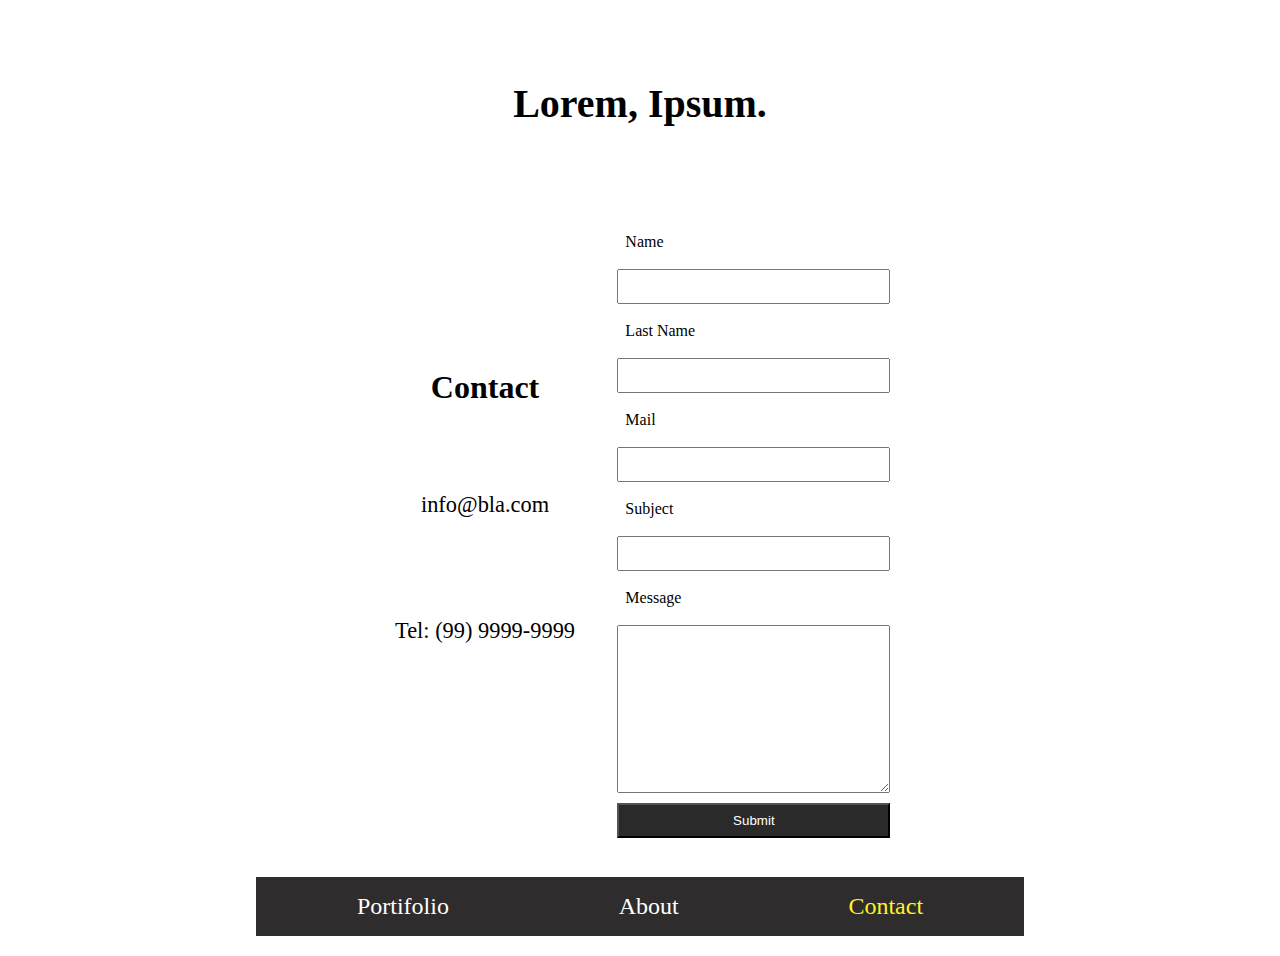
<file: lorem-website-for-designer/contact.html>
<!DOCTYPE html>
<html lang="en">
<head>
    <meta charset="UTF-8">
    <meta name="viewport" content="width=device-width, initial-scale=1.0">

    <link rel="stylesheet" href="style.css">
    <title>Lorem - Contact</title>
</head>
<body>
    <header>
        <h1>Lorem, Ipsum.</h1>
    </header>

    <main>
        <div class="container">
            <div class="splits contact">
                <div class="split">
                    <h2>Contact</h2><br><br>


                    <p>info@bla.com</p>
                    <p>Tel: (99) 9999-9999</p>
                </div>
                <div class="split">
                    <form>
                        <label for="name">Name</label>
                        <input type="text" id="name">
                        <label for="last">Last Name</label>
                        <input type="text" id="last">
                        <label for="mail">Mail</label>
                        <input type="email" id="mail">
                        <label for="subject">Subject</label>
                        <input type="text" id="subject">
                        <label for="message">Message</label>
                        <textarea name="" id="" cols="30" rows="10"></textarea>
                        <button class="btn-submit">Submit</button>
                    </form>
                </div>
            </div>
        </div>
    </main>

    <footer>
        <nav class="nav-menu">
            <ul class="ul-menu">
                <li class="li-menu"><a href="index.html" class="link-menu"> Portifolio </a></li>
                <li class="li-menu"><a href="about.html" class="link-menu"> About </a></li>
                <li class="select li-menu"><a href="contact.html" class="link-menu"> Contact </a></li>
            </ul>
        </nav>
    </footer>
</body>
</html>
</file>
<file: lorem-website-for-designer/style.css>
*{
    padding: 0;
    margin: 0;
    box-sizing: border-box;
}

header{
    margin: 5rem auto;    
}
header h1{
    text-align: center;
    font-size: 2.5rem;
}

.container{
    width: 60%;
    margin: auto;
}

ul{
    list-style: none;
}

/* MENU */

footer{
    width: 60%;
    margin: 20px auto;
}
.nav-menu{
    background: #2e2c2c;
    padding: 1rem;
}
.nav-menu .ul-menu{
    display: flex;
    justify-content: space-around;
}
.link-menu{
    text-decoration: none;
    color: #ffffff;
    font-size: 1.5rem;
    transition: all .5s;
}
.link-menu:hover, .select *{
    color: #fff12a;
}

/* INDEX/PORTIFOLIO */

.flex{
    display: flex;
    flex-direction: column;
}
.flex .row{
    display: flex;
    flex-direction: row;
}
.flex .row img{
    width: 33%;
    margin: .5%;
    height: auto;
}

/* ABOUT */

.splits{
    display: flex;
}
.split{
    flex-basis: 45%;
    margin: 2.5%;
}
.split img{
    width: 100%;
    height: auto;
}
.split h2{
    font-size: 2rem;
    text-align: center;
}
.split p{
    margin: 50px auto;
    font-size: 1.1rem;
}

/* Contact */

.contact{
    width: 70%;
    margin: auto;
}

.contact .split p{
    font-size: 1.4rem;
    text-align: center;
}
.contact .split{
    display: flex;
    flex-direction: column;
    justify-content: center;
    align-items: center;
}

form{
    display: flex;
    flex-direction: column;
}
form *{
    margin: 5px;
    padding: .5rem;
}

.btn-submit{
    background: #2a2a2a;
    color: #ffffff;
    cursor: pointer;
    transition: all .5s;
}
.btn-submit:hover{
    background: #414141;
}
</file>
